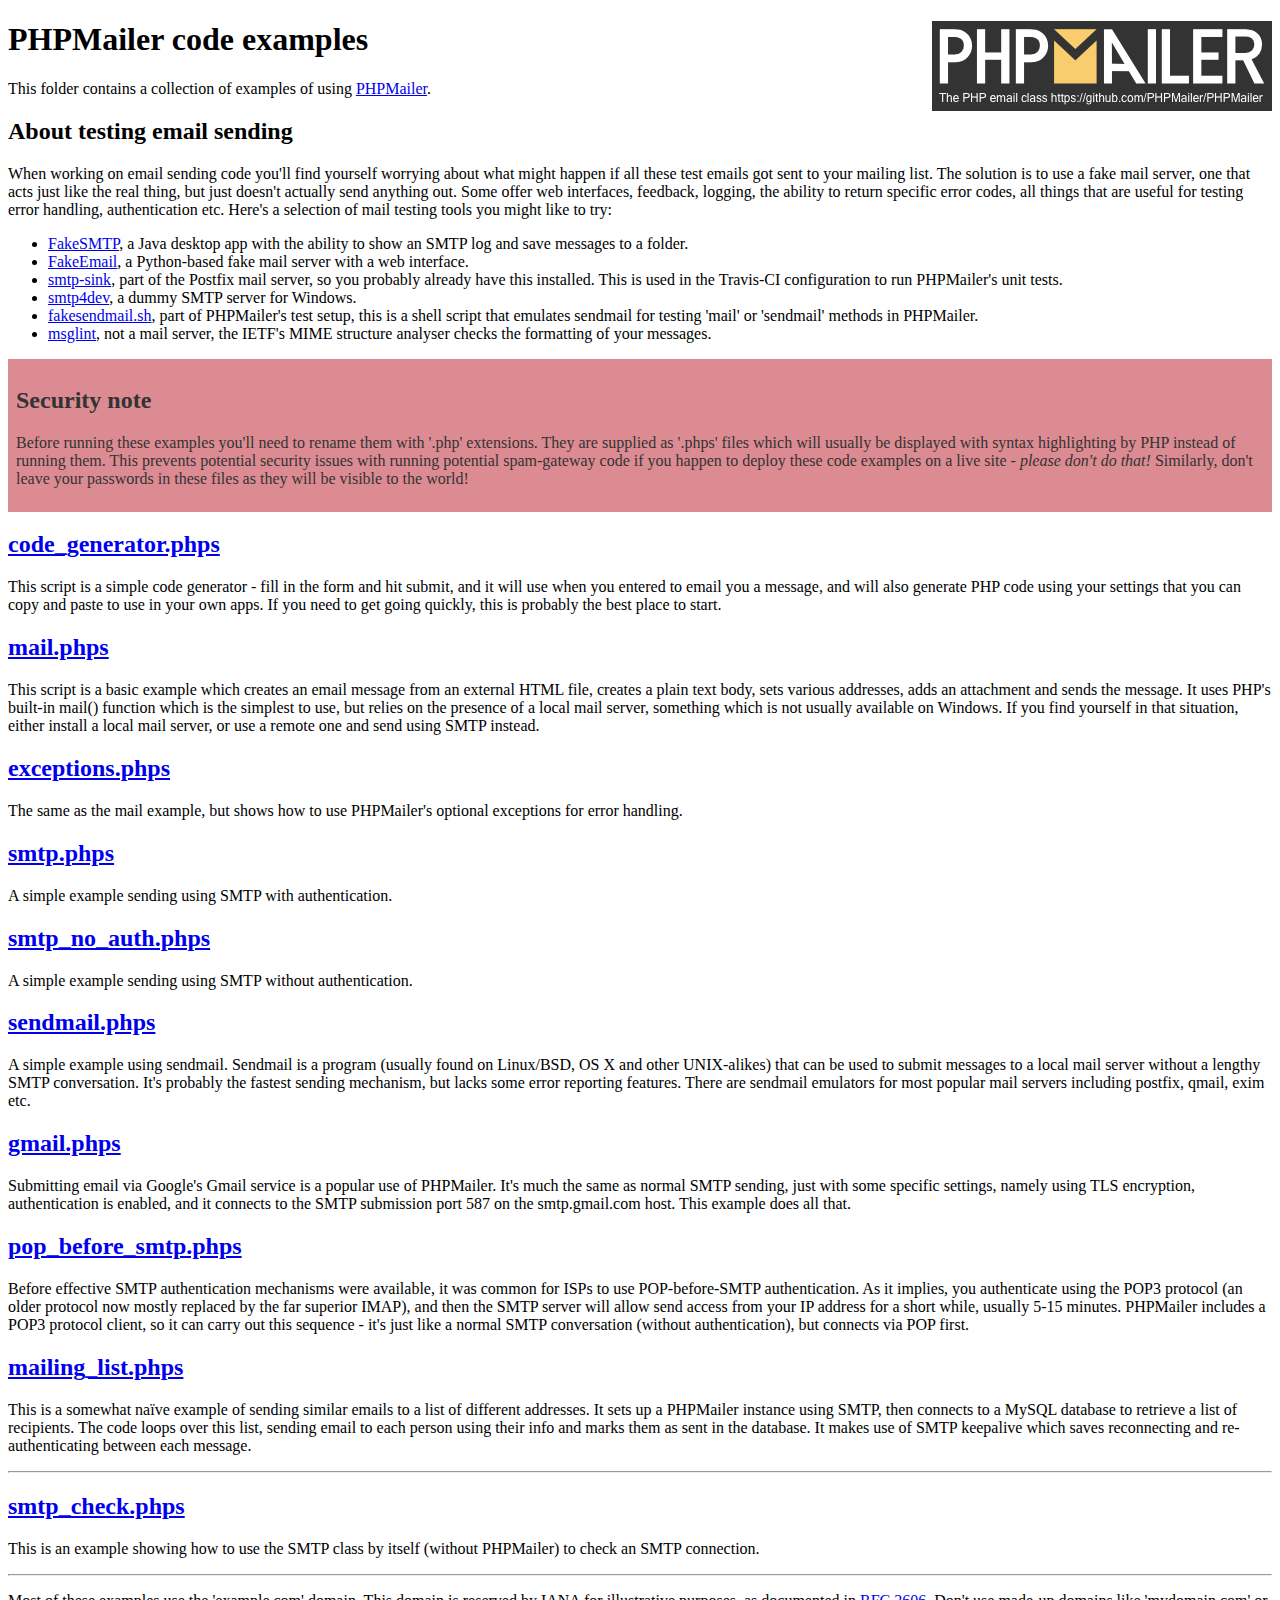
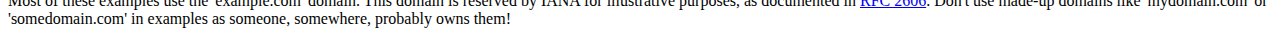
<file: plugin/PHPMailer/examples/index.html>
<!DOCTYPE html>
<html>
<head>
	<meta charset="UTF-8">
	<title>PHPMailer Examples</title>
</head>
<body>
<h1>PHPMailer code examples<a href="https://github.com/PHPMailer/PHPMailer"><img src="images/phpmailer.png" style="float:right; border:0;" alt="PHPMailer logo"></a></h1>
<p>This folder contains a collection of examples of using <a href="https://github.com/PHPMailer/PHPMailer">PHPMailer</a>.</p>
<h2>About testing email sending</h2>
<p>When working on email sending code you'll find yourself worrying about what might happen if all these test emails got sent to your mailing list. The solution is to use a fake mail server, one that acts just like the real thing, but just doesn't actually send anything out. Some offer web interfaces, feedback, logging, the ability to return specific error codes, all things that are useful for testing error handling, authentication etc. Here's a selection of mail testing tools you might like to try:</p>
<ul>
  <li><a href="https://github.com/Nilhcem/FakeSMTP">FakeSMTP</a>, a Java desktop app with the ability to show an SMTP log and save messages to a folder. </li>
  <li><a href="https://github.com/isotoma/FakeEmail">FakeEmail</a>, a Python-based fake mail server with a web interface.</li>
  <li><a href="http://www.postfix.org/smtp-sink.1.html">smtp-sink</a>, part of the Postfix mail server, so you probably already have this installed. This is used in the Travis-CI configuration to run PHPMailer's unit tests.</li>
  <li><a href="http://smtp4dev.codeplex.com">smtp4dev</a>, a dummy SMTP server for Windows.</li>
  <li><a href="https://github.com/PHPMailer/PHPMailer/blob/master/test/fakesendmail.sh">fakesendmail.sh</a>, part of PHPMailer's test setup, this is a shell script that emulates sendmail for testing 'mail' or 'sendmail' methods in PHPMailer.</li>
  <li><a href="http://tools.ietf.org/tools/msglint/">msglint</a>, not a mail server, the IETF's MIME structure analyser checks the formatting of your messages.</li>
</ul>
<div style="padding: 8px; color: #333333; background-color: #dc8b92">
<h2>Security note</h2>
<p>Before running these examples you'll need to rename them with '.php' extensions. They are supplied as '.phps' files which will usually be displayed with syntax highlighting by PHP instead of running them. This prevents potential security issues with running potential spam-gateway code if you happen to deploy these code examples on a live site - <em>please don't do that!</em> Similarly, don't leave your passwords in these files as they will be visible to the world!</p>
</div>
<h2><a href="code_generator.phps">code_generator.phps</a></h2>
<p>This script is a simple code generator - fill in the form and hit submit, and it will use when you entered to email you a message, and will also generate PHP code using your settings that you can copy and paste to use in your own apps. If you need to get going quickly, this is probably the best place to start.</p>
<h2><a href="mail.phps">mail.phps</a></h2>
<p>This script is a basic example which creates an email message from an external HTML file, creates a plain text body, sets various addresses, adds an attachment and sends the message. It uses PHP's built-in mail() function which is the simplest to use, but relies on the presence of a local mail server, something which is not usually available on Windows. If you find yourself in that situation, either install a local mail server, or use a remote one and send using SMTP instead.</p>
<h2><a href="exceptions.phps">exceptions.phps</a></h2>
<p>The same as the mail example, but shows how to use PHPMailer's optional exceptions for error handling.</p>
<h2><a href="smtp.phps">smtp.phps</a></h2>
<p>A simple example sending using SMTP with authentication.</p>
<h2><a href="smtp_no_auth.phps">smtp_no_auth.phps</a></h2>
<p>A simple example sending using SMTP without authentication.</p>
<h2><a href="sendmail.phps">sendmail.phps</a></h2>
<p>A simple example using sendmail. Sendmail is a program (usually found on Linux/BSD, OS X and other UNIX-alikes) that can be used to submit messages to a local mail server without a lengthy SMTP conversation. It's probably the fastest sending mechanism, but lacks some error reporting features. There are sendmail emulators for most popular mail servers including postfix, qmail, exim etc.</p>
<h2><a href="gmail.phps">gmail.phps</a></h2>
<p>Submitting email via Google's Gmail service is a popular use of PHPMailer. It's much the same as normal SMTP sending, just with some specific settings, namely using TLS encryption, authentication is enabled, and it connects to the SMTP submission port 587 on the smtp.gmail.com host. This example does all that.</p>
<h2><a href="pop_before_smtp.phps">pop_before_smtp.phps</a></h2>
<p>Before effective SMTP authentication mechanisms were available, it was common for ISPs to use POP-before-SMTP authentication. As it implies, you authenticate using the POP3 protocol (an older protocol now mostly replaced by the far superior IMAP), and then the SMTP server will allow send access from your IP address for a short while, usually 5-15 minutes. PHPMailer includes a POP3 protocol client, so it can carry out this sequence - it's just like a normal SMTP conversation (without authentication), but connects via POP first.</p>
<h2><a href="mailing_list.phps">mailing_list.phps</a></h2>
<p>This is a somewhat naïve example of sending similar emails to a list of different addresses. It sets up a PHPMailer instance using SMTP, then connects to a MySQL database to retrieve a list of recipients. The code loops over this list, sending email to each person using their info and marks them as sent in the database. It makes use of SMTP keepalive which saves reconnecting and re-authenticating between each message.</p>
<hr>
<h2><a href="smtp_check.phps">smtp_check.phps</a></h2>
<p>This is an example showing how to use the SMTP class by itself (without PHPMailer) to check an SMTP connection.</p>
<hr>
<p>Most of these examples use the 'example.com' domain. This domain is reserved by IANA for illustrative purposes, as documented in <a href="http://tools.ietf.org/html/rfc2606">RFC 2606</a>. Don't use made-up domains like 'mydomain.com' or 'somedomain.com' in examples as someone, somewhere, probably owns them!</p>
</body>
</html>
</file>
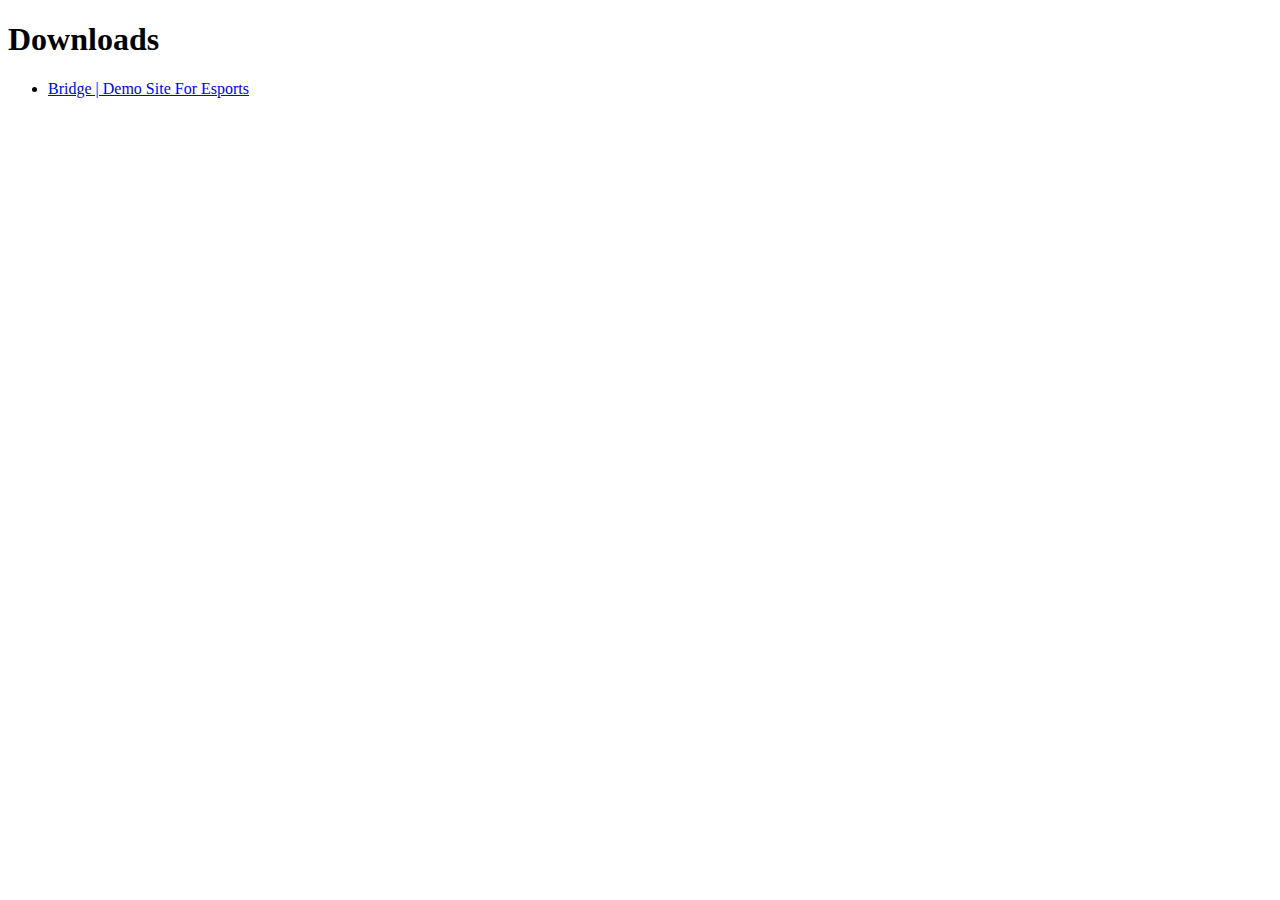
<file: _downloads.html>
<!DOCTYPE html>
<html>
	<head>
		<meta charset="UTF-8">
        <title> Downloads </title>
    </head>
    <body>
        <h1> Downloads </h1>
        <ul>
            <li><a id="https://bridge287.qodeinteractive.com/" href="index.html"> Bridge | Demo Site For Esports </a></li>
        </ul>
    </body>
</html>
</file>
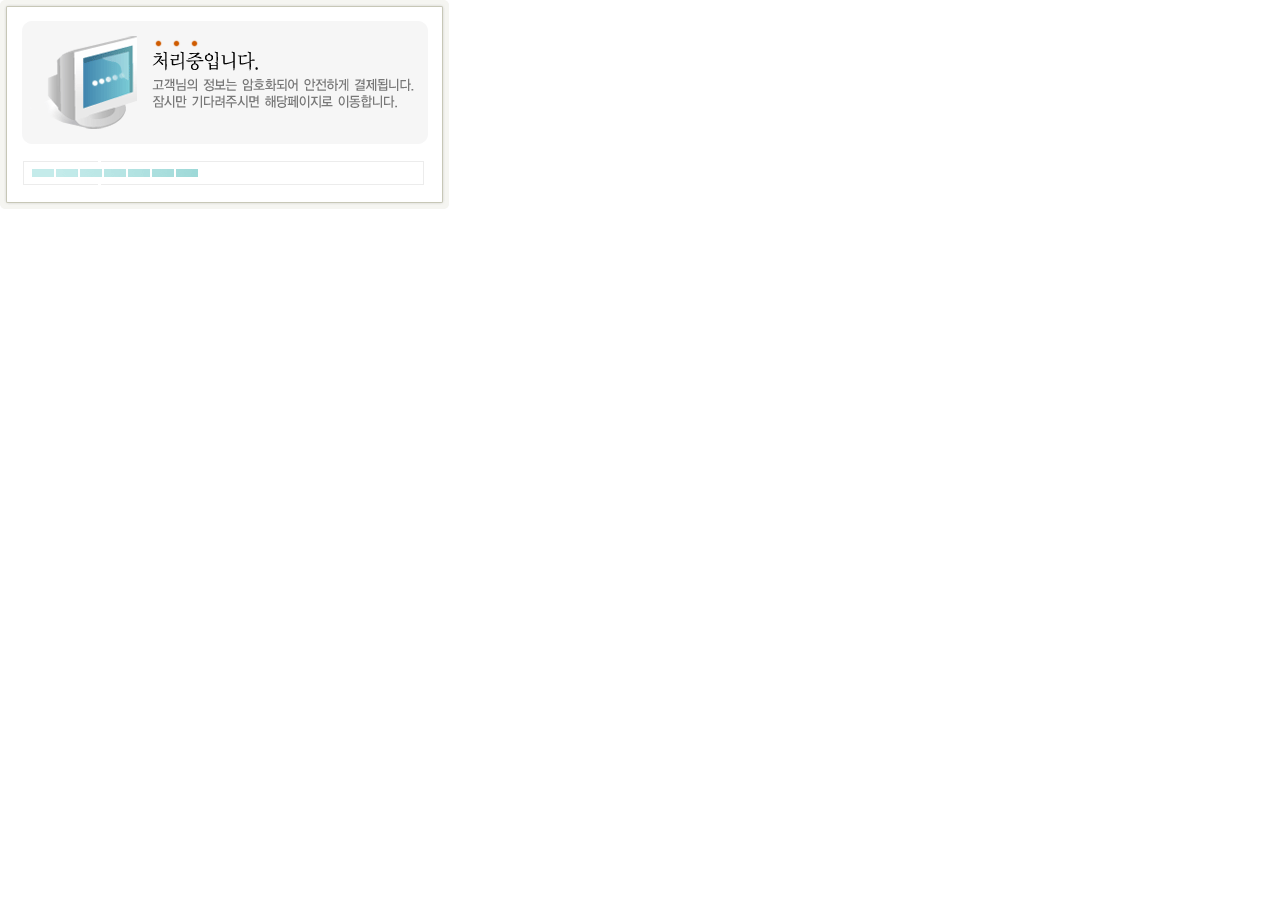
<file: shop/kcp/proc_win.html>
<!--
    /* ============================================================================== */
    /* =   PAGE : 진행창 예제 PAGE                                                  = */
    /* = -------------------------------------------------------------------------- = */
    /* =   Copyright (c)  2010.02   KCP Inc.   All Rights Reserverd.                = */
    /* ============================================================================== */
//-->
<html>
<head>
<title> 처리중 </title>
<meta http-equiv="Content-Type" content="text/html; charset=utf-8">
<meta http-equiv="ImageToolbar" content="No">
</head>
<body leftmargin="0" topmargin="0" onBlur="window.document.pro.focus();">
    <img src="./img/processing.gif" name="pro">
</body>
</html>
</file>
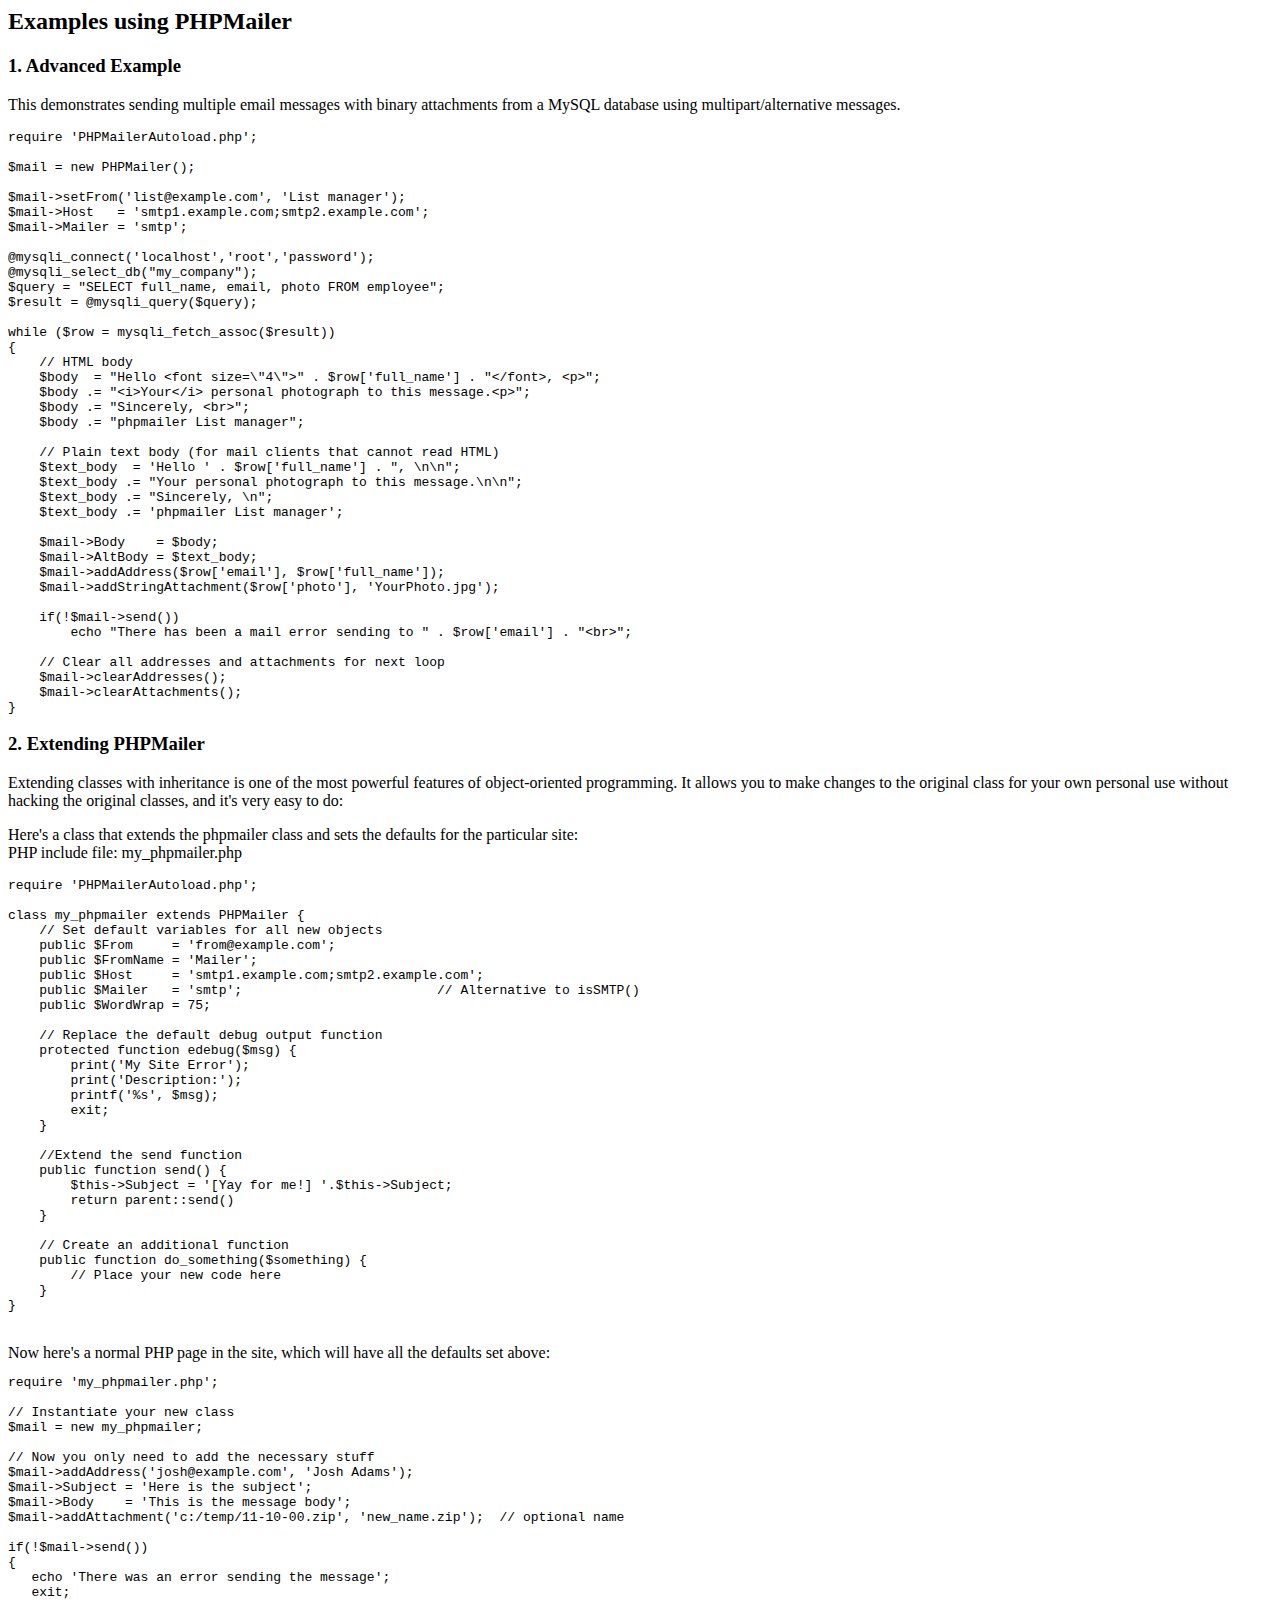
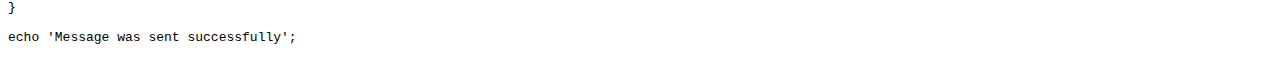
<file: plugin/PHPMailer/docs/extending.html>
<html>
<head>
<title>Examples using phpmailer</title>
</head>

<body>

<h2>Examples using PHPMailer</h2>

<h3>1. Advanced Example</h3>
<p>

This demonstrates sending multiple email messages with binary attachments
from a MySQL database using multipart/alternative messages.<p>

<pre>
require 'PHPMailerAutoload.php';

$mail = new PHPMailer();

$mail->setFrom('list@example.com', 'List manager');
$mail->Host   = 'smtp1.example.com;smtp2.example.com';
$mail->Mailer = 'smtp';

@mysqli_connect('localhost','root','password');
@mysqli_select_db("my_company");
$query = "SELECT full_name, email, photo FROM employee";
$result = @mysqli_query($query);

while ($row = mysqli_fetch_assoc($result))
{
    // HTML body
    $body  = "Hello &lt;font size=\"4\"&gt;" . $row['full_name'] . "&lt;/font&gt;, &lt;p&gt;";
    $body .= "&lt;i&gt;Your&lt;/i&gt; personal photograph to this message.&lt;p&gt;";
    $body .= "Sincerely, &lt;br&gt;";
    $body .= "phpmailer List manager";

    // Plain text body (for mail clients that cannot read HTML)
    $text_body  = 'Hello ' . $row['full_name'] . ", \n\n";
    $text_body .= "Your personal photograph to this message.\n\n";
    $text_body .= "Sincerely, \n";
    $text_body .= 'phpmailer List manager';

    $mail->Body    = $body;
    $mail->AltBody = $text_body;
    $mail->addAddress($row['email'], $row['full_name']);
    $mail->addStringAttachment($row['photo'], 'YourPhoto.jpg');

    if(!$mail->send())
        echo "There has been a mail error sending to " . $row['email'] . "&lt;br&gt;";

    // Clear all addresses and attachments for next loop
    $mail->clearAddresses();
    $mail->clearAttachments();
}
</pre>
<p>

<h3>2. Extending PHPMailer</h3>
<p>

Extending classes with inheritance is one of the most
powerful features of object-oriented programming. It allows you to make changes to the
original class for your own personal use without hacking the original
classes, and it's very easy to do:

<p>
Here's a class that extends the phpmailer class and sets the defaults
for the particular site:<br>
PHP include file: my_phpmailer.php
<p>

<pre>
require 'PHPMailerAutoload.php';

class my_phpmailer extends PHPMailer {
    // Set default variables for all new objects
    public $From     = 'from@example.com';
    public $FromName = 'Mailer';
    public $Host     = 'smtp1.example.com;smtp2.example.com';
    public $Mailer   = 'smtp';                         // Alternative to isSMTP()
    public $WordWrap = 75;

    // Replace the default debug output function
    protected function edebug($msg) {
        print('My Site Error');
        print('Description:');
        printf('%s', $msg);
        exit;
    }

    //Extend the send function
    public function send() {
        $this->Subject = '[Yay for me!] '.$this->Subject;
        return parent::send()
    }

    // Create an additional function
    public function do_something($something) {
        // Place your new code here
    }
}
</pre>
<br>
Now here's a normal PHP page in the site, which will have all the defaults set above:<br>

<pre>
require 'my_phpmailer.php';

// Instantiate your new class
$mail = new my_phpmailer;

// Now you only need to add the necessary stuff
$mail->addAddress('josh@example.com', 'Josh Adams');
$mail->Subject = 'Here is the subject';
$mail->Body    = 'This is the message body';
$mail->addAttachment('c:/temp/11-10-00.zip', 'new_name.zip');  // optional name

if(!$mail->send())
{
   echo 'There was an error sending the message';
   exit;
}

echo 'Message was sent successfully';
</pre>
</body>
</html>
</file>
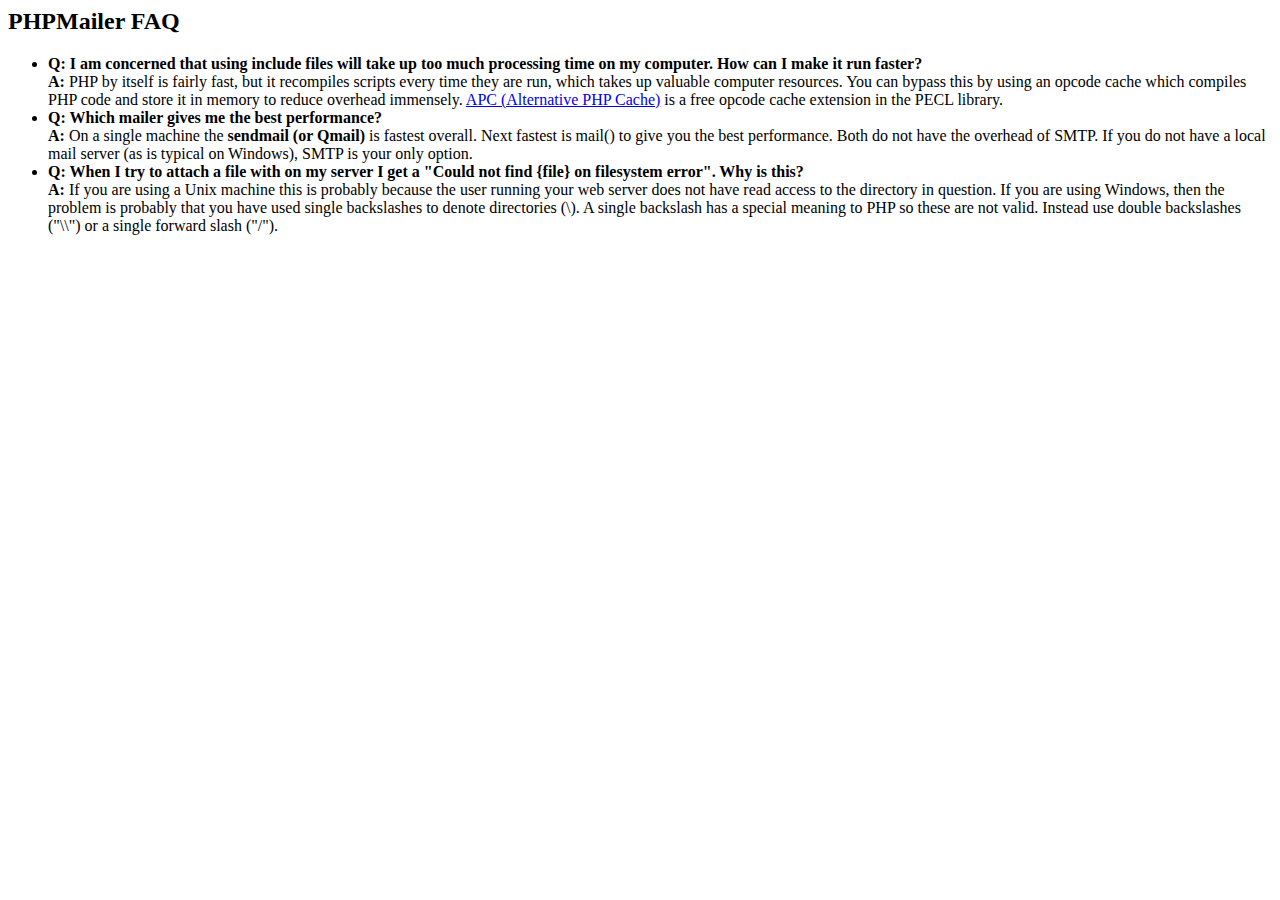
<file: plugin/PHPMailer/docs/faq.html>
﻿<html>
<head>
<title>PHPMailer FAQ</title>
</head>
<body>
<h2>PHPMailer FAQ</h2>
<ul>
    <li><strong>Q: I am concerned that using include files will take up too much
    processing time on my computer. How can I make it run faster?</strong><br>
    <strong>A:</strong> PHP by itself is fairly fast, but it recompiles scripts every time they are run, which takes up valuable
    computer resources. You can bypass this by using an opcode cache which compiles
    PHP code and store it in memory to reduce overhead immensely. <a href="http://www.php.net/apc/">APC
    (Alternative PHP Cache)</a> is a free opcode cache extension in the PECL library.</li>
    <li><strong>Q: Which mailer gives me the best performance?</strong><br>
    <strong>A:</strong> On a single machine the <strong>sendmail (or Qmail)</strong> is fastest overall.
    Next fastest is mail() to give you the best performance. Both do not have the overhead of SMTP.
    If you do not have a local mail server (as is typical on Windows), SMTP is your only option.</li>
    <li><strong>Q: When I try to attach a file with on my server I get a
    "Could not find {file} on filesystem error". Why is this?</strong><br>
    <strong>A:</strong> If you are using a Unix machine this is probably because the user
    running your web server does not have read access to the directory in question. If you are using Windows,
    then the problem is probably that you have used single backslashes to denote directories (\).
    A single backslash has a special meaning to PHP so these are not
    valid. Instead use double backslashes ("\\") or a single forward
    slash ("/").</li>
</ul>
</body>
</html>
</file>
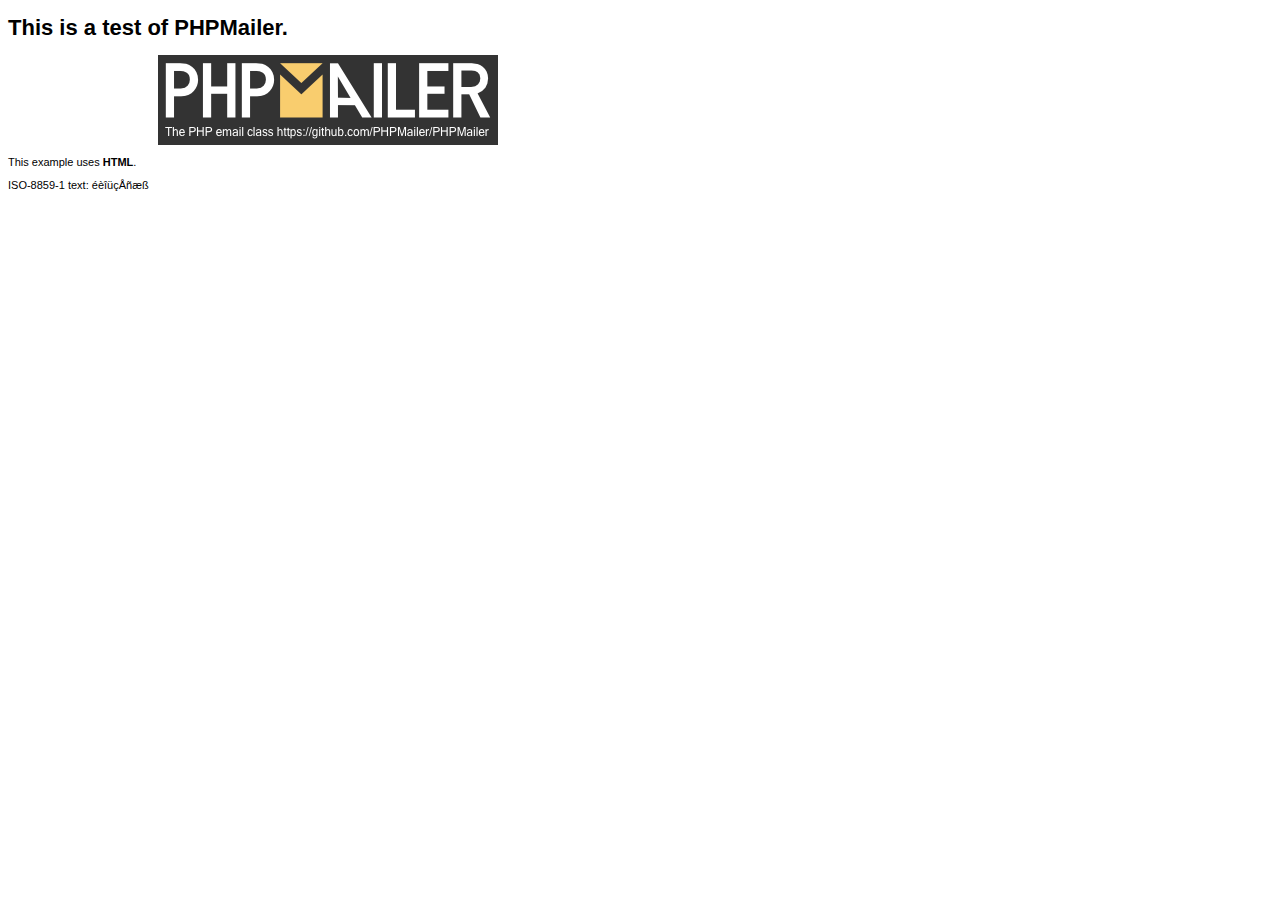
<file: plugin/PHPMailer/examples/contents.html>
<!DOCTYPE HTML PUBLIC "-//W3C//DTD HTML 4.01 Transitional//EN" "http://www.w3.org/TR/html4/loose.dtd">
<html>
<head>
  <meta http-equiv="Content-Type" content="text/html; charset=iso-8859-1">
  <title>PHPMailer Test</title>
</head>
<body>
<div style="width: 640px; font-family: Arial, Helvetica, sans-serif; font-size: 11px;">
  <h1>This is a test of PHPMailer.</h1>
  <div align="center">
    <a href="https://github.com/PHPMailer/PHPMailer/"><img src="images/phpmailer.png" height="90" width="340" alt="PHPMailer rocks"></a>
  </div>
  <p>This example uses <strong>HTML</strong>.</p>
  <p>ISO-8859-1 text: ���������</p>
</div>
</body>
</html>
</file>
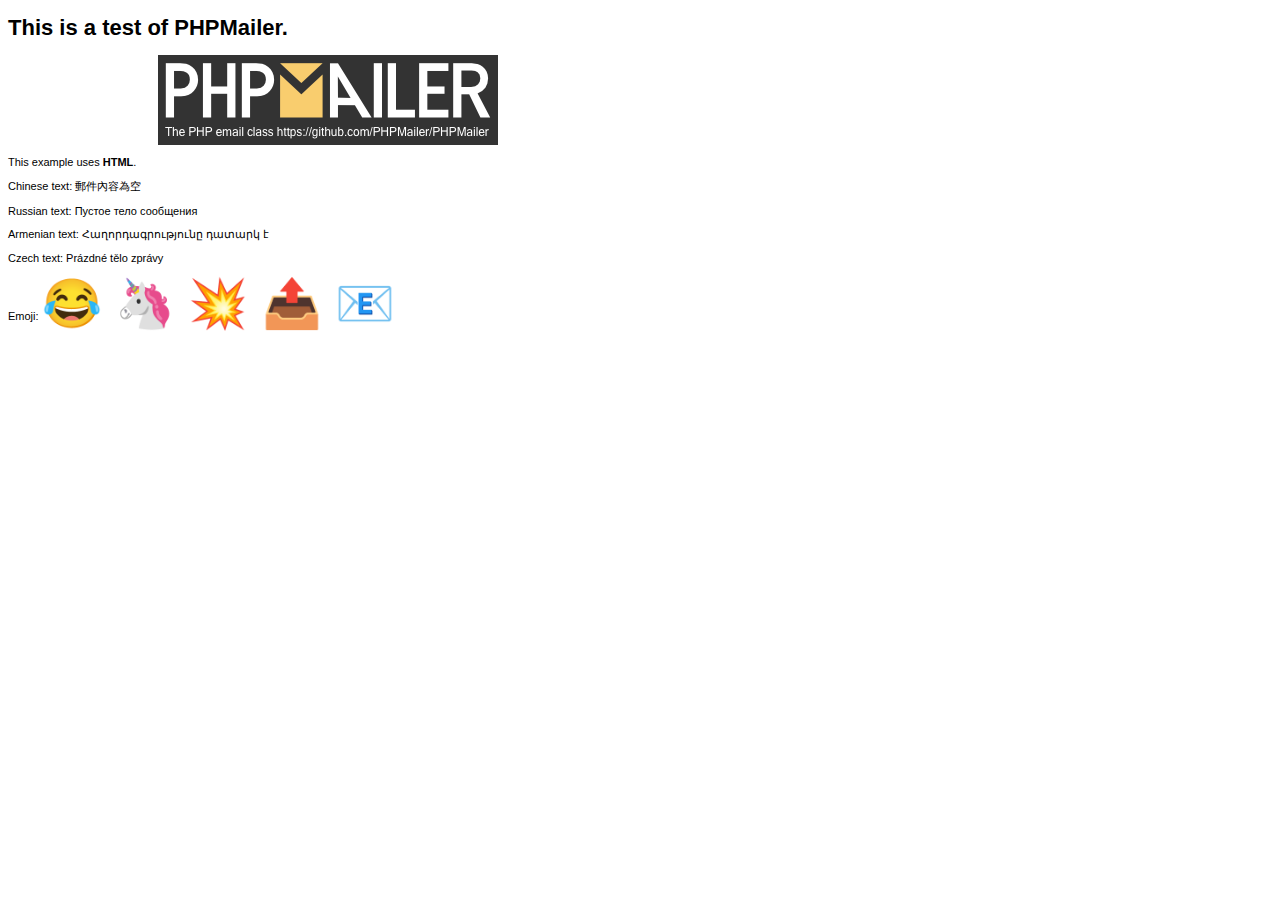
<file: plugin/PHPMailer/examples/contentsutf8.html>
<!DOCTYPE HTML PUBLIC "-//W3C//DTD HTML 4.01 Transitional//EN" "http://www.w3.org/TR/html4/loose.dtd">
<html>
<head>
  <meta http-equiv="Content-Type" content="text/html; charset=utf-8">
  <title>PHPMailer Test</title>
</head>
<body>
<div style="width: 640px; font-family: Arial, Helvetica, sans-serif; font-size: 11px;">
  <h1>This is a test of PHPMailer.</h1>
  <div align="center">
    <a href="https://github.com/PHPMailer/PHPMailer/"><img src="images/phpmailer.png" height="90" width="340" alt="PHPMailer rocks"></a>
  </div>
  <p>This example uses <strong>HTML</strong>.</p>
  <p>Chinese text: 郵件內容為空</p>
  <p>Russian text: Пустое тело сообщения</p>
  <p>Armenian text: Հաղորդագրությունը դատարկ է</p>
  <p>Czech text: Prázdné tělo zprávy</p>
  <p>Emoji: <span style="font-size: 48px">😂 🦄 💥 📤 📧</span></p>
</div>
</body>
</html>
</file>
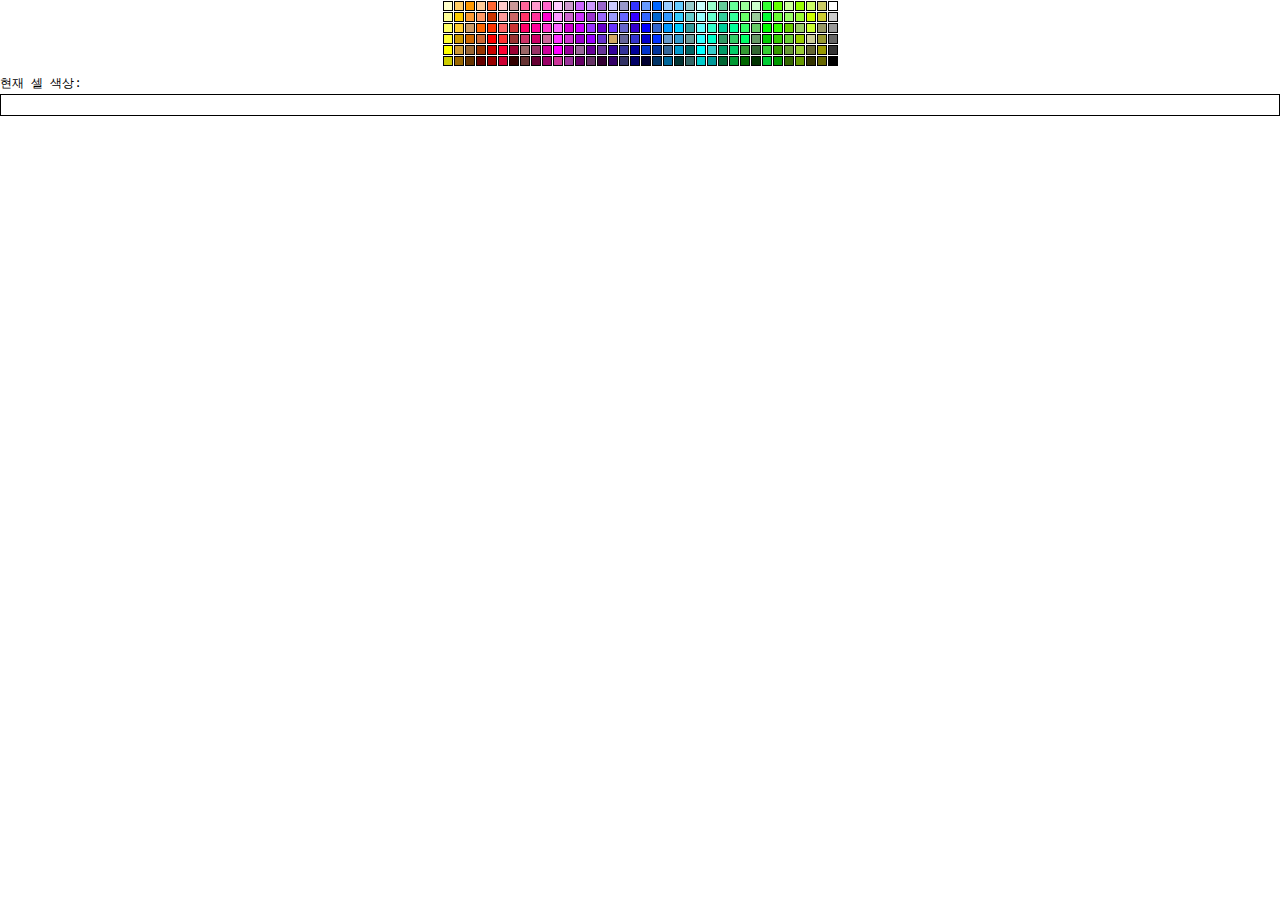
<file: plugin/editor/cheditor5/popup/color_picker.html>
<!DOCTYPE html PUBLIC "-//W3C//DTD XHTML 1.0 Transitional//EN" "http://www.w3.org/TR/xhtml1/DTD/xhtml1-transitional.dtd">
<html xmlns="http://www.w3.org/1999/xhtml">
<head>
<title>CHEditor</title>
<meta name="robots" content="noindex, nofollow" />
<meta http-equiv="content-type" content="text/html; charset=utf-8" />
<link rel="stylesheet" type="text/css" href="../css/dialog.css" />
<script src="js/dialog.js" type="text/javascript"></script>
<script src="js/color_picker.js" type="text/javascript"></script>
</head>
<body>
<div id="color_picker_wrapper"></div>
<div style="padding:10px 0px 2px 0px;"><span>현재 셀 색상:</span></div>
<div id="show_color" style="height:20px;border:1px solid #000;margin:3px 0px 0px 0px;background-color:#fff"></div>
<script type="text/javascript">drawColor("color_picker_wrapper");</script>
<div class="spacer"></div>
<div style="text-align:center" id="buttonWrapper"></div>
</body>
</html>
</file>
<file: plugin/editor/cheditor5/css/dialog.css>
body {
    background-color: #fff;
    margin: 0;
    border: 0;
    padding: 0;
    font-size: 9pt;
    font-family: "Malgun Gothic", "Apple SD Gothic Neo", gulim, monospace;
    line-height: 1em;
    overflow: hidden;
}
td, input {
    font-size: 9pt;
    vertical-align: middle;
    margin: 0;
    line-height: 15px;
    height: 15px;
}
select {
    font-size: 9pt;
    vertical-align: middle;
    margin: 0;
}
.handCursor {
    cursor: pointer;
}
td.hover
{
    background-color : Fuchsia;
}
table.dlg {
    border: 0;
}
fieldset {
    border: 1px solid #ccc;
    padding: 2px;
    margin: 0;
}
.content-outline {
    border: 1px solid #ccc;
    border-radius: 4px;
    padding: 5px;
    margin: 0;
}
.dlg td {
    text-align: left;
    height: 20px;
}
form {
    display: inline;
}
.dlg input {
    border: 2px;
}
.img {
    border: 0;
    vertical-align: middle;
}
.font-normal {
    font-size: 9pt;
}
legend {
    font-size: 9pt;
    font-weight: bold;
}
.bottom-status {
    background-color: #fff;
    margin-top: 10px;
    padding: 0;
    text-align: center;
    height: 24px;
    vertical-align: middle;
}
.button {
    width: 64px;
    height: 22px;
    margin: 1px 2px;
    cursor: pointer;
    vertical-align: middle;
}
.button8em {
    font-size: 9pt;
    padding-top: 2px !important;
    height: 21px;
    width: 8em;
}
.button10em {
    font-size: 9pt;
    padding-top: 1px !important;
    height: 21px;
    width: 10em;
}
.emIcon {
    width: 19px;
    height: 19px;
    cursor: pointer;
}
.schar {
    border: 1px solid #ccc;
    background-color: #fff;
    width: 18px;
    height: 17px;
    text-align: center;
    cursor: pointer;
    font-size: 12px;
    line-height: 1.2em;
}
.spacer {
    margin: 10px 0 0 0;
}
.spacer5 {
    margin: 5px 0 0 0;
    clear: both;
}
.wrapper {
    text-align: center;
}
.clear {
    clear: both;
}
.flash-movie-source {
    margin: 0 auto;
}
.flash-player-wrapper {
    width: 560px;
    height: 315px;
    border: 1px #a0a0a0 solid;
    text-align: center;
    overflow: auto;
    margin: 0 auto;
    background-color: #fff;
    display: block;
}
.media-player-wrapper {
    height: 200px;
    margin-top: 5px;
    text-align: center;
    overflow-x: auto;
    overflow-y: hidden;
}
.hr {
    border: 0;
    background: #e0e0e0;
    height: 1px;
}
.colorCellMouseOver {
    line-height: 0;
    font-size: 0;
    height: 8px;
    width: 8px;
    border: 1px solid #fff;
}
.colorCellMouseOut {
    line-height: 8px;
    font-size: 0;
    height: 8px;
    width: 8px;
    border: 1px solid #000;
}
.colorInputBox {
    background-color: #000;
    text-align: center;
    border: 1px solid #000;
    height: 16px;
}
.colorWrapper {
    border: 1px solid #000;
    background-color: #fff;
    position: absolute;
    padding: 2px;
    display: none;
}
.colorPickerButton {
    background: url("../icons/button/color_picker.png") no-repeat center center;
    width: 24px;
    height: 20px;
    cursor: pointer;
    float: left;
}
.colorPickerButtonGray {
    background: url("../icons/button/color_picker_disable.png") no-repeat center center;
    width: 24px;
    height: 20px;
    cursor: pointer;
    float: left;
}
</file>
